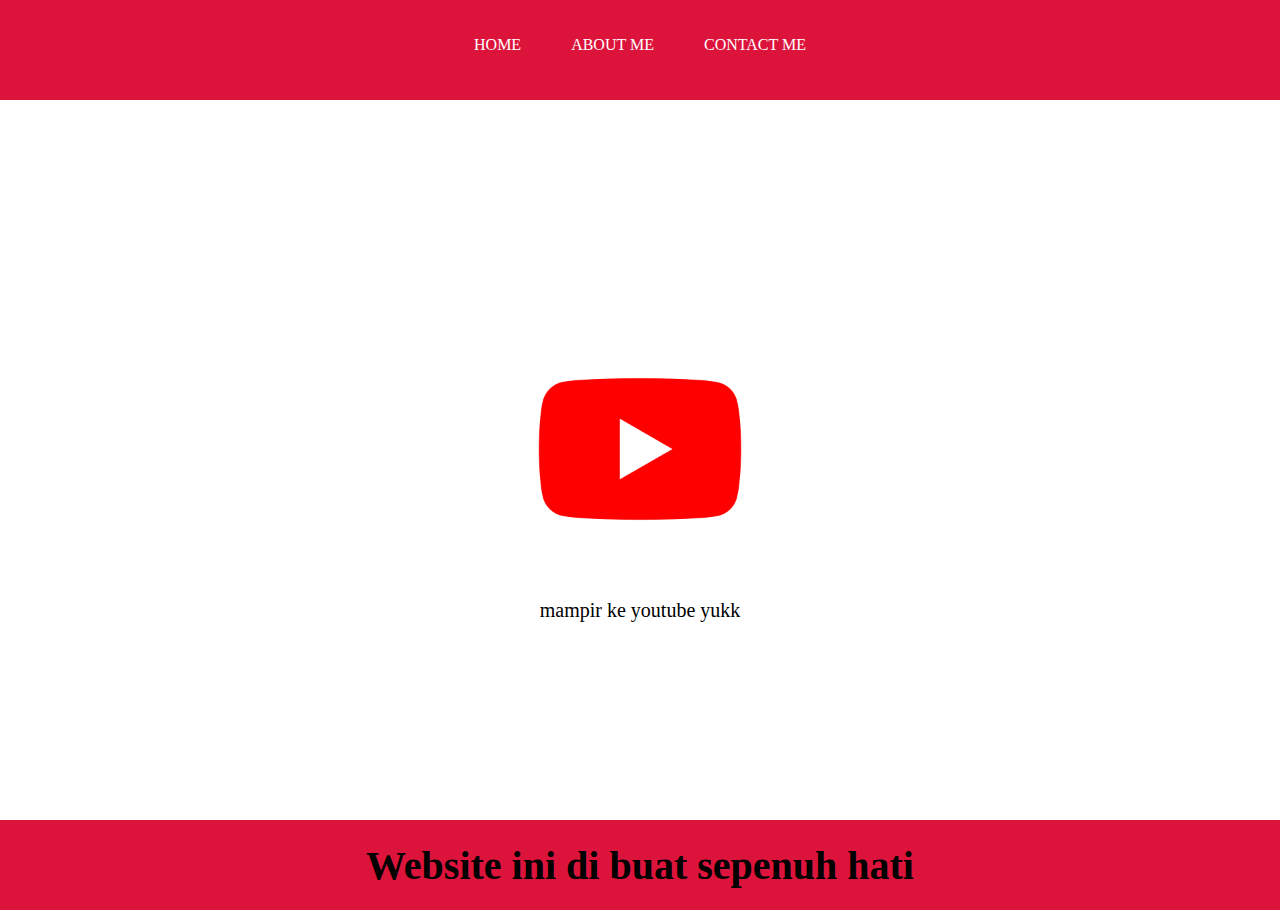
<file: index.html>
<!DOCTYPE html>
<html lang="en">
  <head>
    <meta charset="UTF-8" />
    <meta name="viewport" content="width=device-width, initial-scale=1.0" />
    <title>Semester 1</title>
    <link rel="stylesheet" href="styles.css" />
  </head>
  <body>
    <div class="container">
      <!-- navbar -->
      <div class="container-navbar">
        <ul class="ul-navbar">
          <li class="li-navbar">
            <a href="#">HOME</a>
          </li>
          <li class="li-navbar">
            <a href="about.html">ABOUT ME</a>
          </li>
          <li class="li-navbar">
            <a href="contact.html">CONTACT ME</a>
          </li>
        </ul>
      </div>
      <!-- navbar end -->

      <!-- content -->
      <div class="container-content">
        <a href="https://www.youtube.com/" class="a-content">
          <img src="logo.png" alt="logo" />
          <p>mampir ke youtube yukk</p>
        </a>
      </div>
      <!-- content end -->

      <!-- footer -->
      <div class="container-footer">
        <h1 class="h1-footer">Website ini di buat sepenuh hati</h1>
      </div>
      <!-- footer end -->
    </div>
  </body>
</html>
</file>
<file: styles.css>
* {
  padding: 0;
  margin: 0;
}

.container-navbar {
  background-color: crimson;
  width: 100%;
  height: 100px;
}

.ul-navbar {
  display: flex;
  height: 10vh;
  justify-content: center;
  align-items: center;
}

.li-navbar {
  list-style-type: none;
  padding: 20px;
  margin: 5px;
  color: white;
}

.li-navbar:hover {
  background-color: tomato;
  transition: 0.5s ease-in-out;
  transition-delay: 0.3s;
  border-radius: 15px;
}
.li-navbar a {
  text-decoration: none;
  color: #fff;
}

.container-content {
  display: flex;
  justify-content: center;
  align-items: center;
  height: 80vh;
}
.a-content {
  display: flex;
  flex-direction: column;
  justify-content: center;
  align-items: center;
  text-decoration: none;
}
.a-content p {
  color: black;
  font-size: 20px;
}
.a-content img {
  width: 300px;
  height: 300px;
  background-color: wheat;
}

.container-footer {
  background-color: crimson;
  display: flex;
  justify-content: center;
  align-items: center;
  height: 10vh;
}

.h1-footer {
  font-size: 40px;
}
</file>
